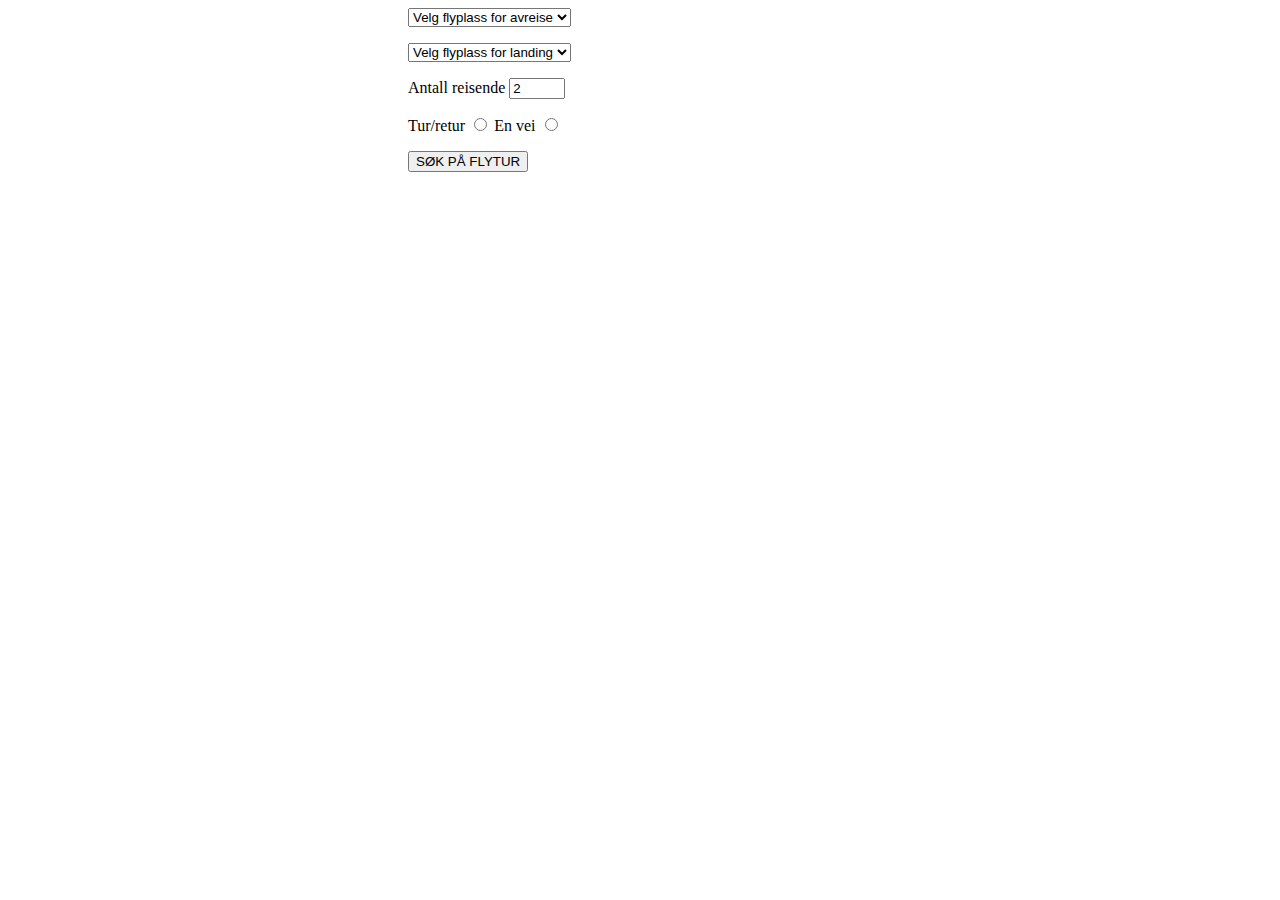
<file: norwegian/index.html>
<!DOCTYPE html>
<html lang="no">
<head>
    <meta charset="UTF-8">
    <meta name="viewport" content="width=device-width, initial-scale=1.0">
    <meta http-equiv="X-UA-Compatible" content="ie=edge">
    <title>Finn din flytur</title>
    <link rel="stylesheet" href="./index.css">
</head>
<body>
    <form action="https://www.norwegian.no/ipc/availability/avaday">
        
        <div>
            <select name="D_City" required>
                <option value="">Velg flyplass for avreise</option>
                <option value="OSL">Oslo(Alle flyplasser)</option>
                <option value="BDG">Bergen</option>
                <option value="TRD">Trondheim</option>
            </select>
        </div>

        
        <div>
            <select name="A_City" required>
                <option value="">Velg flyplass for landing</option>
                <option value="OSL">Oslo(Alle flyplasser)</option>
                <option value="BDG">Bergen</option>
                <option value="TRD">Trondheim</option>
            </select>
         </div>

         <div>
             <label>Antall reisende</label>
             <input 
             required
             type="number" 
             name="AdultCount" 
             value="2" 
             min="1" max="10">
         </div>

         <div>
             <label for="rb-tur-retur">Tur/retur</label>
             <input id="rb-tur-retur" type="radio" name="TripType" value="2">

             <label for="rb-en-vei">En vei</label>
             <input id="rb-en-vei" type="radio" name="TripType" value="1">
         </div>
        
        <div>
            <button type="submit">SØK PÅ FLYTUR</button>
        </div>
    </form>
</body>
</html>
</file>
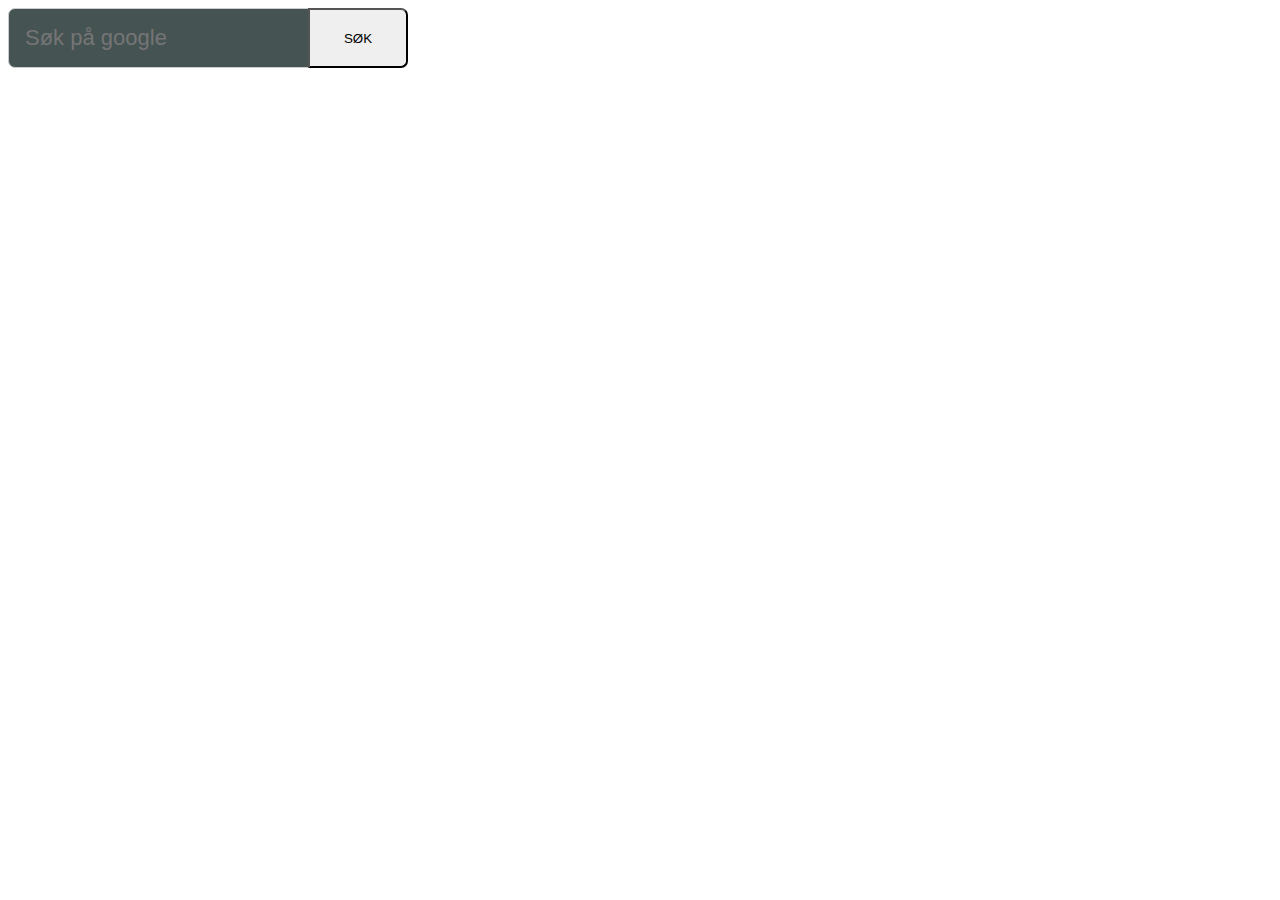
<file: google.html>
<!DOCTYPE html>
<html lang="no">
<head>
    <meta charset="UTF-8">
    <meta name="viewport" content="width=device-width, initial-scale=1.0">
    <meta http-equiv="X-UA-Compatible" content="ie=edge">
    <title>Google Search</title>
    <link rel="stylesheet" href="./google.css">
</head>
<body> <!--Autofocus required:obligatorisk felt ellers feilmelding, 
            q:lagrer alle søkene i en query. autofocus:brukeren slipper å klikke inn i søkefeltet manuelt. pilen havner der automatisk
            autocomplete="off": det du har søkt på tidligere dukker ikke opp som forslag-->
   <form action="https://www.google.no/search">
       <input 
       autofocus                                              
       type="text" 
       name="q" 
       required
       placeholder="Søk på google"
       autocomplete="off">
       <button type="submit">SØK</button>
   </form> 

</body>
</html>
</file>
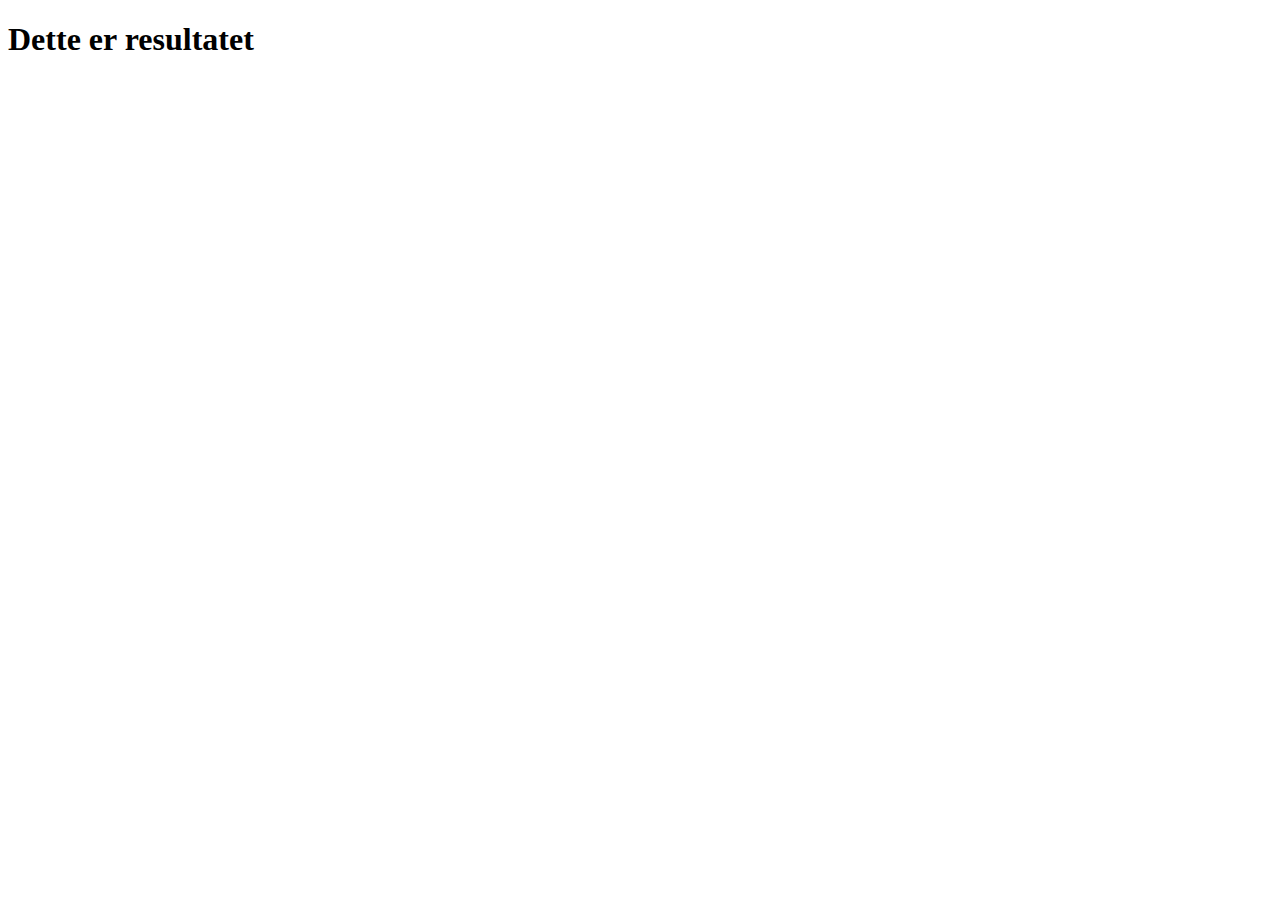
<file: results.html>
<!DOCTYPE html>
<html lang="no">
<head>
    <meta charset="UTF-8">
    <meta name="viewport" content="width=device-width, initial-scale=1.0">
    <meta http-equiv="X-UA-Compatible" content="ie=edge">
    <title>Resultater av søket ditt</title>
</head>
<body>
    <h1>Dette er resultatet</h1>
</body>
</html>
</file>
<file: norwegian/index.css>
body{
    padding-left:400px;

}

div{
    margin-bottom:16px;
}
</file>
<file: google.css>
form{
    display: grid;
    grid-template-columns: 300px 100px; /*Inputen er 300px bred og knappen 100px bred*/
}

input[type=text]{
    padding:16px;
    font-size:22px;
    background-color: #eee;
    border:1px solid #ccc;
    width:60px;
    border-radius:7px 0 0 7px; /*border-top-left-radius, border-top-right-radius, border-bottom-right-radius, border-bottom-left-radius*/
    transition:0.5s;
}

input[type=text]:focus{
    width:300px;
    outline: none;
    background-color: rgb(69, 83, 83);
}

button{
    border-top-right-radius: 7px;
    border-bottom-right-radius: 7px;
}
</file>
